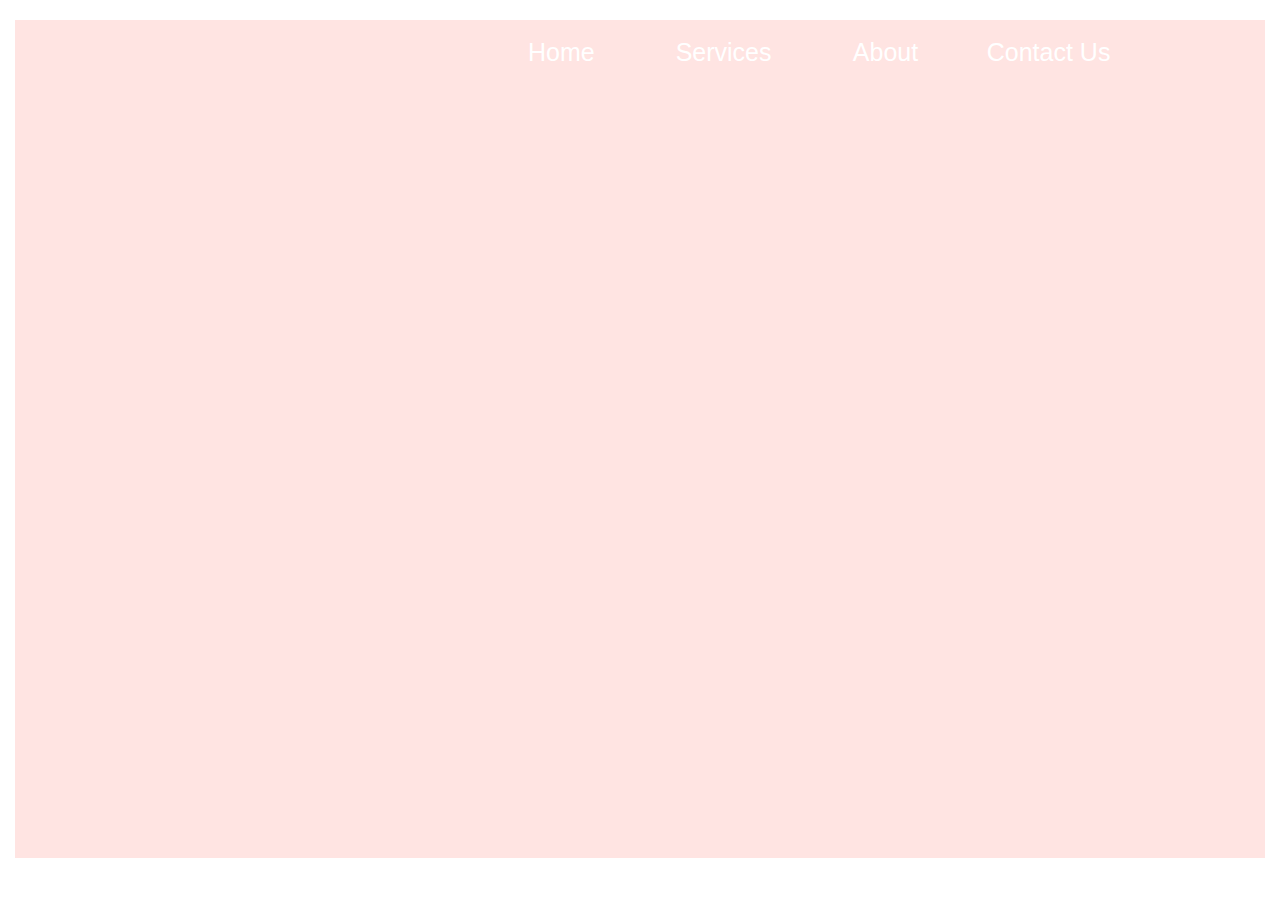
<file: index.html>
<!DOCTYPE html>
<html class="nojs html css_verticalspacer" lang="en-US">
 <head>

  <meta http-equiv="Content-type" content="text/html;charset=UTF-8"/>
  <meta name="generator" content="2018.0.0.379"/>
  <meta name="viewport" content="width=device-width, initial-scale=1.0"/>
  
  <script type="text/javascript">
   // Update the 'nojs'/'js' class on the html node
document.documentElement.className = document.documentElement.className.replace(/\bnojs\b/g, 'js');

// Check that all required assets are uploaded and up-to-date
if(typeof Muse == "undefined") window.Muse = {}; window.Muse.assets = {"required":["museutils.js", "museconfig.js", "jquery.musemenu.js", "jquery.watch.js", "require.js", "index.css"], "outOfDate":[]};
</script>
  
  <title>Home</title>
  <!-- CSS -->
  <link rel="stylesheet" type="text/css" href="css/site_global.css?crc=444006867"/>
  <link rel="stylesheet" type="text/css" href="css/index.css?crc=3982407653" id="pagesheet"/>
  <!-- JS includes -->
  <!--[if lt IE 9]>
  <script src="scripts/html5shiv.js?crc=4241844378" type="text/javascript"></script>
  <![endif]-->
   </head>
 <body>

  <div class="clearfix borderbox" id="page"><!-- column -->
   <div class="clearfix colelem" id="u94"><!-- group -->
    <nav class="MenuBar clearfix grpelem" id="menuu119"><!-- horizontal box -->
     <div class="MenuItemContainer clearfix grpelem" id="u127"><!-- vertical box -->
      <a class="nonblock nontext MenuItem MenuItemWithSubMenu MuseMenuActive borderbox clearfix colelem" id="u128" href="index.html"><!-- horizontal box --><div class="MenuItemLabel NoWrap clearfix grpelem" id="u129-4" data-muse-temp-textContainer-sizePolicy="true" data-muse-temp-textContainer-pinning="true"><!-- content --><p>Home</p></div></a>
     </div>
     <div class="MenuItemContainer clearfix grpelem" id="u238"><!-- vertical box -->
      <a class="nonblock nontext MenuItem MenuItemWithSubMenu borderbox clearfix colelem" id="u239" href="services.html"><!-- horizontal box --><div class="MenuItemLabel NoWrap clearfix grpelem" id="u240-4" data-muse-temp-textContainer-sizePolicy="true" data-muse-temp-textContainer-pinning="true"><!-- content --><p>Services</p></div></a>
     </div>
     <div class="MenuItemContainer clearfix grpelem" id="u328"><!-- vertical box -->
      <a class="nonblock nontext MenuItem MenuItemWithSubMenu borderbox clearfix colelem" id="u329" href="about.html"><!-- horizontal box --><div class="MenuItemLabel NoWrap clearfix grpelem" id="u332-4" data-muse-temp-textContainer-sizePolicy="true" data-muse-temp-textContainer-pinning="true"><!-- content --><p>About</p></div></a>
     </div>
     <div class="MenuItemContainer clearfix grpelem" id="u453"><!-- vertical box -->
      <a class="nonblock nontext MenuItem MenuItemWithSubMenu borderbox clearfix colelem" id="u454" href="contact-us.html"><!-- horizontal box --><div class="MenuItemLabel NoWrap clearfix grpelem" id="u457-4" data-muse-temp-textContainer-sizePolicy="true" data-muse-temp-textContainer-pinning="true"><!-- content --><p>Contact Us</p></div></a>
     </div>
    </nav>
   </div>
   <div class="verticalspacer" data-offset-top="858" data-content-above-spacer="858" data-content-below-spacer="61" data-sizePolicy="fixed" data-pintopage="page_fixedLeft"></div>
  </div>
  <!-- Other scripts -->
  <script type="text/javascript">
   // Decide weather to suppress missing file error or not based on preference setting
var suppressMissingFileError = false
</script>
  <script type="text/javascript">
   window.Muse.assets.check=function(d){if(!window.Muse.assets.checked){window.Muse.assets.checked=!0;var b={},c=function(a,b){if(window.getComputedStyle){var c=window.getComputedStyle(a,null);return c&&c.getPropertyValue(b)||c&&c[b]||""}if(document.documentElement.currentStyle)return(c=a.currentStyle)&&c[b]||a.style&&a.style[b]||"";return""},a=function(a){if(a.match(/^rgb/))return a=a.replace(/\s+/g,"").match(/([\d\,]+)/gi)[0].split(","),(parseInt(a[0])<<16)+(parseInt(a[1])<<8)+parseInt(a[2]);if(a.match(/^\#/))return parseInt(a.substr(1),
16);return 0},g=function(g){for(var f=document.getElementsByTagName("link"),h=0;h<f.length;h++)if("text/css"==f[h].type){var i=(f[h].href||"").match(/\/?css\/([\w\-]+\.css)\?crc=(\d+)/);if(!i||!i[1]||!i[2])break;b[i[1]]=i[2]}f=document.createElement("div");f.className="version";f.style.cssText="display:none; width:1px; height:1px;";document.getElementsByTagName("body")[0].appendChild(f);for(h=0;h<Muse.assets.required.length;){var i=Muse.assets.required[h],l=i.match(/([\w\-\.]+)\.(\w+)$/),k=l&&l[1]?
l[1]:null,l=l&&l[2]?l[2]:null;switch(l.toLowerCase()){case "css":k=k.replace(/\W/gi,"_").replace(/^([^a-z])/gi,"_$1");f.className+=" "+k;k=a(c(f,"color"));l=a(c(f,"backgroundColor"));k!=0||l!=0?(Muse.assets.required.splice(h,1),"undefined"!=typeof b[i]&&(k!=b[i]>>>24||l!=(b[i]&16777215))&&Muse.assets.outOfDate.push(i)):h++;f.className="version";break;case "js":h++;break;default:throw Error("Unsupported file type: "+l);}}d?d().jquery!="1.8.3"&&Muse.assets.outOfDate.push("jquery-1.8.3.min.js"):Muse.assets.required.push("jquery-1.8.3.min.js");
f.parentNode.removeChild(f);if(Muse.assets.outOfDate.length||Muse.assets.required.length)f="Some files on the server may be missing or incorrect. Clear browser cache and try again. If the problem persists please contact website author.",g&&Muse.assets.outOfDate.length&&(f+="\nOut of date: "+Muse.assets.outOfDate.join(",")),g&&Muse.assets.required.length&&(f+="\nMissing: "+Muse.assets.required.join(",")),suppressMissingFileError?(f+="\nUse SuppressMissingFileError key in AppPrefs.xml to show missing file error pop up.",console.log(f)):alert(f)};location&&location.search&&location.search.match&&location.search.match(/muse_debug/gi)?
setTimeout(function(){g(!0)},5E3):g()}};
var muse_init=function(){require.config({baseUrl:""});require(["jquery","museutils","whatinput","jquery.musemenu","jquery.watch"],function(d){var $ = d;$(document).ready(function(){try{
window.Muse.assets.check($);/* body */
Muse.Utils.transformMarkupToFixBrowserProblemsPreInit();/* body */
Muse.Utils.prepHyperlinks(true);/* body */
Muse.Utils.makeButtonsVisibleAfterSettingMinWidth();/* body */
Muse.Utils.initWidget('.MenuBar', ['#bp_infinity'], function(elem) { return $(elem).museMenu(); });/* unifiedNavBar */
Muse.Utils.fullPage('#page');/* 100% height page */
Muse.Utils.showWidgetsWhenReady();/* body */
Muse.Utils.transformMarkupToFixBrowserProblems();/* body */
}catch(b){if(b&&"function"==typeof b.notify?b.notify():Muse.Assert.fail("Error calling selector function: "+b),false)throw b;}})})};

</script>
  <!-- RequireJS script -->
  <script src="scripts/require.js?crc=4157109226" type="text/javascript" async data-main="scripts/museconfig.js?crc=380897831" onload="if (requirejs) requirejs.onError = function(requireType, requireModule) { if (requireType && requireType.toString && requireType.toString().indexOf && 0 <= requireType.toString().indexOf('#scripterror')) window.Muse.assets.check(); }" onerror="window.Muse.assets.check();"></script>
   </body>
</html>
</file>
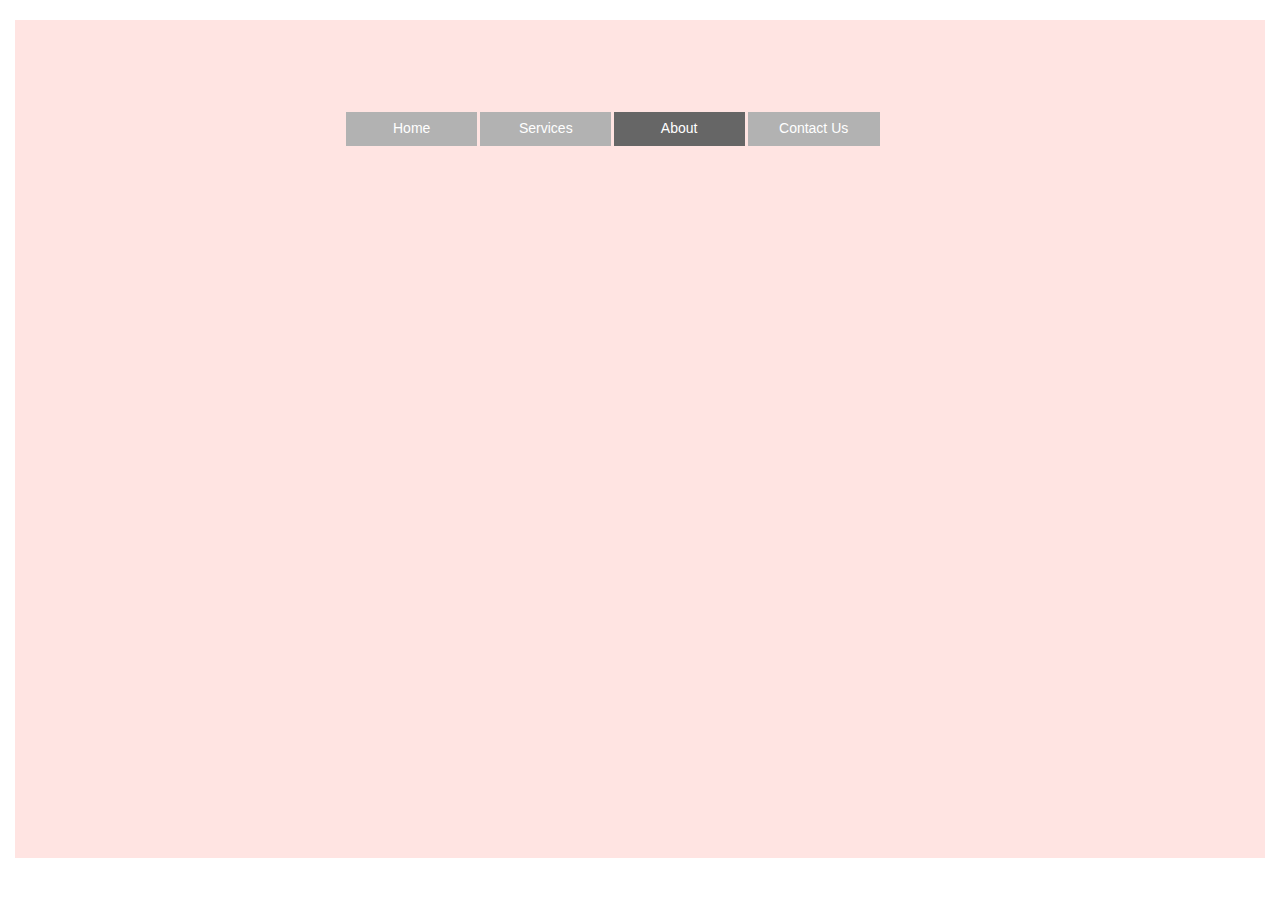
<file: about.html>
<!DOCTYPE html>
<html class="nojs html css_verticalspacer" lang="en-US">
 <head>

  <meta http-equiv="Content-type" content="text/html;charset=UTF-8"/>
  <meta name="generator" content="2018.0.0.379"/>
  <meta name="viewport" content="width=device-width, initial-scale=1.0"/>
  
  <script type="text/javascript">
   // Update the 'nojs'/'js' class on the html node
document.documentElement.className = document.documentElement.className.replace(/\bnojs\b/g, 'js');

// Check that all required assets are uploaded and up-to-date
if(typeof Muse == "undefined") window.Muse = {}; window.Muse.assets = {"required":["museutils.js", "museconfig.js", "jquery.musemenu.js", "jquery.watch.js", "require.js", "about.css"], "outOfDate":[]};
</script>
  
  <title>About</title>
  <!-- CSS -->
  <link rel="stylesheet" type="text/css" href="css/site_global.css?crc=444006867"/>
  <link rel="stylesheet" type="text/css" href="css/about.css?crc=4065145241" id="pagesheet"/>
  <!-- JS includes -->
  <!--[if lt IE 9]>
  <script src="scripts/html5shiv.js?crc=4241844378" type="text/javascript"></script>
  <![endif]-->
   </head>
 <body>

  <div class="clearfix borderbox" id="page"><!-- column -->
   <div class="clearfix colelem" id="u285"><!-- group -->
    <nav class="MenuBar clearfix grpelem" id="menuu310"><!-- horizontal box -->
     <div class="MenuItemContainer clearfix grpelem" id="u311"><!-- vertical box -->
      <a class="nonblock nontext MenuItem MenuItemWithSubMenu borderbox clearfix colelem" id="u312" href="index.html"><!-- horizontal box --><div class="MenuItemLabel NoWrap clearfix grpelem" id="u315-4" data-muse-temp-textContainer-sizePolicy="true" data-muse-temp-textContainer-pinning="true"><!-- content --><p>Home</p></div></a>
     </div>
     <div class="MenuItemContainer clearfix grpelem" id="u318"><!-- vertical box -->
      <a class="nonblock nontext MenuItem MenuItemWithSubMenu borderbox clearfix colelem" id="u319" href="services.html"><!-- horizontal box --><div class="MenuItemLabel NoWrap clearfix grpelem" id="u320-4" data-muse-temp-textContainer-sizePolicy="true" data-muse-temp-textContainer-pinning="true"><!-- content --><p>Services</p></div></a>
     </div>
     <div class="MenuItemContainer clearfix grpelem" id="u370"><!-- vertical box -->
      <a class="nonblock nontext MenuItem MenuItemWithSubMenu MuseMenuActive borderbox clearfix colelem" id="u373" href="about.html"><!-- horizontal box --><div class="MenuItemLabel NoWrap clearfix grpelem" id="u375-4" data-muse-temp-textContainer-sizePolicy="true" data-muse-temp-textContainer-pinning="true"><!-- content --><p>About</p></div></a>
     </div>
     <div class="MenuItemContainer clearfix grpelem" id="u495"><!-- vertical box -->
      <a class="nonblock nontext MenuItem MenuItemWithSubMenu borderbox clearfix colelem" id="u498" href="contact-us.html"><!-- horizontal box --><div class="MenuItemLabel NoWrap clearfix grpelem" id="u501-4" data-muse-temp-textContainer-sizePolicy="true" data-muse-temp-textContainer-pinning="true"><!-- content --><p>Contact Us</p></div></a>
     </div>
    </nav>
   </div>
   <div class="verticalspacer" data-offset-top="858" data-content-above-spacer="858" data-content-below-spacer="61" data-sizePolicy="fixed" data-pintopage="page_fixedLeft"></div>
  </div>
  <!-- Other scripts -->
  <script type="text/javascript">
   // Decide weather to suppress missing file error or not based on preference setting
var suppressMissingFileError = false
</script>
  <script type="text/javascript">
   window.Muse.assets.check=function(d){if(!window.Muse.assets.checked){window.Muse.assets.checked=!0;var b={},c=function(a,b){if(window.getComputedStyle){var c=window.getComputedStyle(a,null);return c&&c.getPropertyValue(b)||c&&c[b]||""}if(document.documentElement.currentStyle)return(c=a.currentStyle)&&c[b]||a.style&&a.style[b]||"";return""},a=function(a){if(a.match(/^rgb/))return a=a.replace(/\s+/g,"").match(/([\d\,]+)/gi)[0].split(","),(parseInt(a[0])<<16)+(parseInt(a[1])<<8)+parseInt(a[2]);if(a.match(/^\#/))return parseInt(a.substr(1),
16);return 0},g=function(g){for(var f=document.getElementsByTagName("link"),h=0;h<f.length;h++)if("text/css"==f[h].type){var i=(f[h].href||"").match(/\/?css\/([\w\-]+\.css)\?crc=(\d+)/);if(!i||!i[1]||!i[2])break;b[i[1]]=i[2]}f=document.createElement("div");f.className="version";f.style.cssText="display:none; width:1px; height:1px;";document.getElementsByTagName("body")[0].appendChild(f);for(h=0;h<Muse.assets.required.length;){var i=Muse.assets.required[h],l=i.match(/([\w\-\.]+)\.(\w+)$/),k=l&&l[1]?
l[1]:null,l=l&&l[2]?l[2]:null;switch(l.toLowerCase()){case "css":k=k.replace(/\W/gi,"_").replace(/^([^a-z])/gi,"_$1");f.className+=" "+k;k=a(c(f,"color"));l=a(c(f,"backgroundColor"));k!=0||l!=0?(Muse.assets.required.splice(h,1),"undefined"!=typeof b[i]&&(k!=b[i]>>>24||l!=(b[i]&16777215))&&Muse.assets.outOfDate.push(i)):h++;f.className="version";break;case "js":h++;break;default:throw Error("Unsupported file type: "+l);}}d?d().jquery!="1.8.3"&&Muse.assets.outOfDate.push("jquery-1.8.3.min.js"):Muse.assets.required.push("jquery-1.8.3.min.js");
f.parentNode.removeChild(f);if(Muse.assets.outOfDate.length||Muse.assets.required.length)f="Some files on the server may be missing or incorrect. Clear browser cache and try again. If the problem persists please contact website author.",g&&Muse.assets.outOfDate.length&&(f+="\nOut of date: "+Muse.assets.outOfDate.join(",")),g&&Muse.assets.required.length&&(f+="\nMissing: "+Muse.assets.required.join(",")),suppressMissingFileError?(f+="\nUse SuppressMissingFileError key in AppPrefs.xml to show missing file error pop up.",console.log(f)):alert(f)};location&&location.search&&location.search.match&&location.search.match(/muse_debug/gi)?
setTimeout(function(){g(!0)},5E3):g()}};
var muse_init=function(){require.config({baseUrl:""});require(["jquery","museutils","whatinput","jquery.musemenu","jquery.watch"],function(d){var $ = d;$(document).ready(function(){try{
window.Muse.assets.check($);/* body */
Muse.Utils.transformMarkupToFixBrowserProblemsPreInit();/* body */
Muse.Utils.prepHyperlinks(true);/* body */
Muse.Utils.makeButtonsVisibleAfterSettingMinWidth();/* body */
Muse.Utils.initWidget('.MenuBar', ['#bp_infinity'], function(elem) { return $(elem).museMenu(); });/* unifiedNavBar */
Muse.Utils.fullPage('#page');/* 100% height page */
Muse.Utils.showWidgetsWhenReady();/* body */
Muse.Utils.transformMarkupToFixBrowserProblems();/* body */
}catch(b){if(b&&"function"==typeof b.notify?b.notify():Muse.Assert.fail("Error calling selector function: "+b),false)throw b;}})})};

</script>
  <!-- RequireJS script -->
  <script src="scripts/require.js?crc=4157109226" type="text/javascript" async data-main="scripts/museconfig.js?crc=380897831" onload="if (requirejs) requirejs.onError = function(requireType, requireModule) { if (requireType && requireType.toString && requireType.toString().indexOf && 0 <= requireType.toString().indexOf('#scripterror')) window.Muse.assets.check(); }" onerror="window.Muse.assets.check();"></script>
   </body>
</html>
</file>
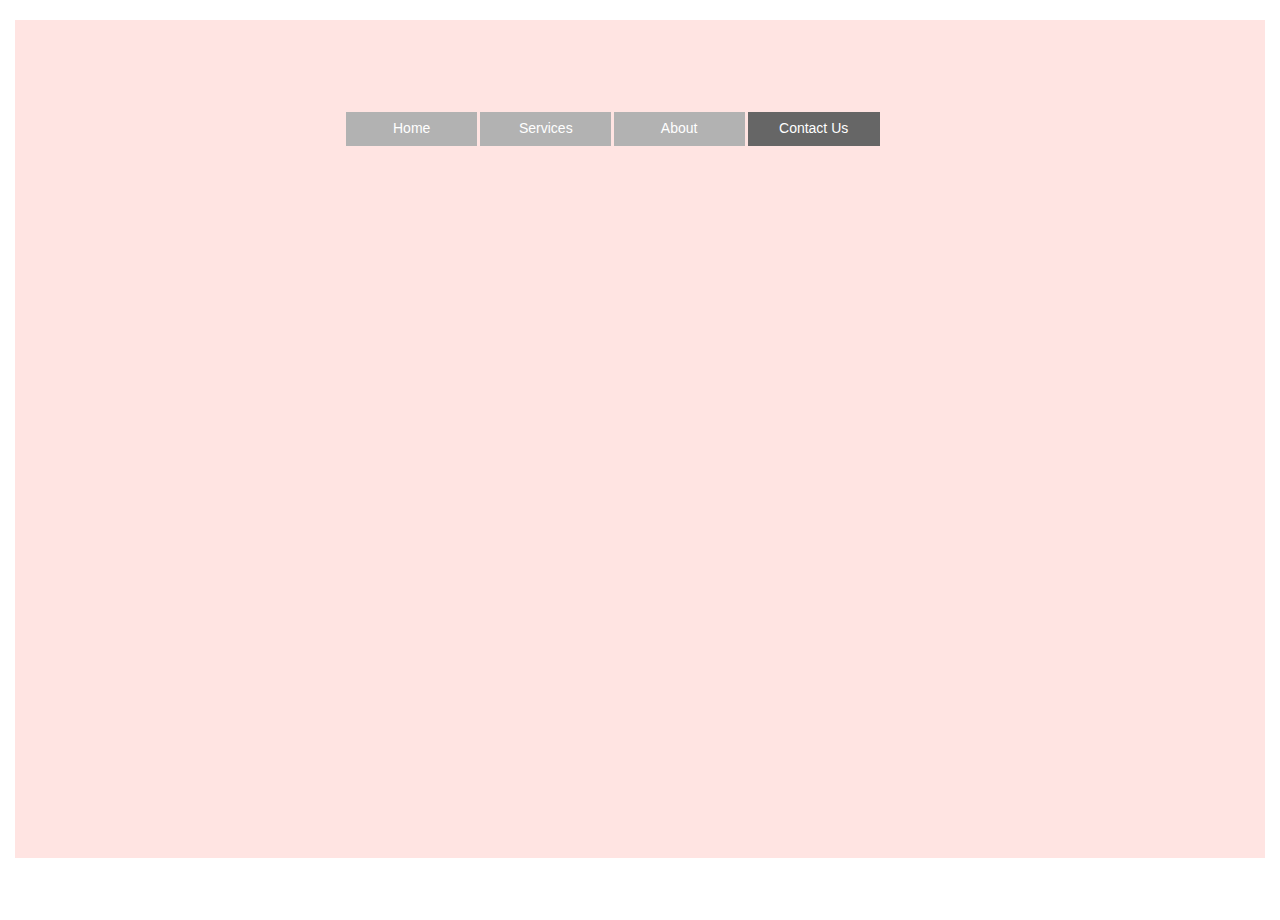
<file: contact-us.html>
<!DOCTYPE html>
<html class="nojs html css_verticalspacer" lang="en-US">
 <head>

  <meta http-equiv="Content-type" content="text/html;charset=UTF-8"/>
  <meta name="generator" content="2018.0.0.379"/>
  <meta name="viewport" content="width=device-width, initial-scale=1.0"/>
  
  <script type="text/javascript">
   // Update the 'nojs'/'js' class on the html node
document.documentElement.className = document.documentElement.className.replace(/\bnojs\b/g, 'js');

// Check that all required assets are uploaded and up-to-date
if(typeof Muse == "undefined") window.Muse = {}; window.Muse.assets = {"required":["museutils.js", "museconfig.js", "jquery.musemenu.js", "jquery.watch.js", "require.js", "contact-us.css"], "outOfDate":[]};
</script>
  
  <title>Contact Us</title>
  <!-- CSS -->
  <link rel="stylesheet" type="text/css" href="css/site_global.css?crc=444006867"/>
  <link rel="stylesheet" type="text/css" href="css/contact-us.css?crc=281506551" id="pagesheet"/>
  <!-- JS includes -->
  <!--[if lt IE 9]>
  <script src="scripts/html5shiv.js?crc=4241844378" type="text/javascript"></script>
  <![endif]-->
   </head>
 <body>

  <div class="clearfix borderbox" id="page"><!-- column -->
   <div class="clearfix colelem" id="u395"><!-- group -->
    <nav class="MenuBar clearfix grpelem" id="menuu429"><!-- horizontal box -->
     <div class="MenuItemContainer clearfix grpelem" id="u430"><!-- vertical box -->
      <a class="nonblock nontext MenuItem MenuItemWithSubMenu borderbox clearfix colelem" id="u431" href="index.html"><!-- horizontal box --><div class="MenuItemLabel NoWrap clearfix grpelem" id="u433-4" data-muse-temp-textContainer-sizePolicy="true" data-muse-temp-textContainer-pinning="true"><!-- content --><p>Home</p></div></a>
     </div>
     <div class="MenuItemContainer clearfix grpelem" id="u437"><!-- vertical box -->
      <a class="nonblock nontext MenuItem MenuItemWithSubMenu borderbox clearfix colelem" id="u440" href="services.html"><!-- horizontal box --><div class="MenuItemLabel NoWrap clearfix grpelem" id="u442-4" data-muse-temp-textContainer-sizePolicy="true" data-muse-temp-textContainer-pinning="true"><!-- content --><p>Services</p></div></a>
     </div>
     <div class="MenuItemContainer clearfix grpelem" id="u444"><!-- vertical box -->
      <a class="nonblock nontext MenuItem MenuItemWithSubMenu borderbox clearfix colelem" id="u447" href="about.html"><!-- horizontal box --><div class="MenuItemLabel NoWrap clearfix grpelem" id="u450-4" data-muse-temp-textContainer-sizePolicy="true" data-muse-temp-textContainer-pinning="true"><!-- content --><p>About</p></div></a>
     </div>
     <div class="MenuItemContainer clearfix grpelem" id="u516"><!-- vertical box -->
      <a class="nonblock nontext MenuItem MenuItemWithSubMenu MuseMenuActive borderbox clearfix colelem" id="u517" href="contact-us.html"><!-- horizontal box --><div class="MenuItemLabel NoWrap clearfix grpelem" id="u519-4" data-muse-temp-textContainer-sizePolicy="true" data-muse-temp-textContainer-pinning="true"><!-- content --><p>Contact Us</p></div></a>
     </div>
    </nav>
   </div>
   <div class="verticalspacer" data-offset-top="858" data-content-above-spacer="858" data-content-below-spacer="61" data-sizePolicy="fixed" data-pintopage="page_fixedLeft"></div>
  </div>
  <!-- Other scripts -->
  <script type="text/javascript">
   // Decide weather to suppress missing file error or not based on preference setting
var suppressMissingFileError = false
</script>
  <script type="text/javascript">
   window.Muse.assets.check=function(d){if(!window.Muse.assets.checked){window.Muse.assets.checked=!0;var b={},c=function(a,b){if(window.getComputedStyle){var c=window.getComputedStyle(a,null);return c&&c.getPropertyValue(b)||c&&c[b]||""}if(document.documentElement.currentStyle)return(c=a.currentStyle)&&c[b]||a.style&&a.style[b]||"";return""},a=function(a){if(a.match(/^rgb/))return a=a.replace(/\s+/g,"").match(/([\d\,]+)/gi)[0].split(","),(parseInt(a[0])<<16)+(parseInt(a[1])<<8)+parseInt(a[2]);if(a.match(/^\#/))return parseInt(a.substr(1),
16);return 0},g=function(g){for(var f=document.getElementsByTagName("link"),h=0;h<f.length;h++)if("text/css"==f[h].type){var i=(f[h].href||"").match(/\/?css\/([\w\-]+\.css)\?crc=(\d+)/);if(!i||!i[1]||!i[2])break;b[i[1]]=i[2]}f=document.createElement("div");f.className="version";f.style.cssText="display:none; width:1px; height:1px;";document.getElementsByTagName("body")[0].appendChild(f);for(h=0;h<Muse.assets.required.length;){var i=Muse.assets.required[h],l=i.match(/([\w\-\.]+)\.(\w+)$/),k=l&&l[1]?
l[1]:null,l=l&&l[2]?l[2]:null;switch(l.toLowerCase()){case "css":k=k.replace(/\W/gi,"_").replace(/^([^a-z])/gi,"_$1");f.className+=" "+k;k=a(c(f,"color"));l=a(c(f,"backgroundColor"));k!=0||l!=0?(Muse.assets.required.splice(h,1),"undefined"!=typeof b[i]&&(k!=b[i]>>>24||l!=(b[i]&16777215))&&Muse.assets.outOfDate.push(i)):h++;f.className="version";break;case "js":h++;break;default:throw Error("Unsupported file type: "+l);}}d?d().jquery!="1.8.3"&&Muse.assets.outOfDate.push("jquery-1.8.3.min.js"):Muse.assets.required.push("jquery-1.8.3.min.js");
f.parentNode.removeChild(f);if(Muse.assets.outOfDate.length||Muse.assets.required.length)f="Some files on the server may be missing or incorrect. Clear browser cache and try again. If the problem persists please contact website author.",g&&Muse.assets.outOfDate.length&&(f+="\nOut of date: "+Muse.assets.outOfDate.join(",")),g&&Muse.assets.required.length&&(f+="\nMissing: "+Muse.assets.required.join(",")),suppressMissingFileError?(f+="\nUse SuppressMissingFileError key in AppPrefs.xml to show missing file error pop up.",console.log(f)):alert(f)};location&&location.search&&location.search.match&&location.search.match(/muse_debug/gi)?
setTimeout(function(){g(!0)},5E3):g()}};
var muse_init=function(){require.config({baseUrl:""});require(["jquery","museutils","whatinput","jquery.musemenu","jquery.watch"],function(d){var $ = d;$(document).ready(function(){try{
window.Muse.assets.check($);/* body */
Muse.Utils.transformMarkupToFixBrowserProblemsPreInit();/* body */
Muse.Utils.prepHyperlinks(true);/* body */
Muse.Utils.makeButtonsVisibleAfterSettingMinWidth();/* body */
Muse.Utils.initWidget('.MenuBar', ['#bp_infinity'], function(elem) { return $(elem).museMenu(); });/* unifiedNavBar */
Muse.Utils.fullPage('#page');/* 100% height page */
Muse.Utils.showWidgetsWhenReady();/* body */
Muse.Utils.transformMarkupToFixBrowserProblems();/* body */
}catch(b){if(b&&"function"==typeof b.notify?b.notify():Muse.Assert.fail("Error calling selector function: "+b),false)throw b;}})})};

</script>
  <!-- RequireJS script -->
  <script src="scripts/require.js?crc=4157109226" type="text/javascript" async data-main="scripts/museconfig.js?crc=380897831" onload="if (requirejs) requirejs.onError = function(requireType, requireModule) { if (requireType && requireType.toString && requireType.toString().indexOf && 0 <= requireType.toString().indexOf('#scripterror')) window.Muse.assets.check(); }" onerror="window.Muse.assets.check();"></script>
   </body>
</html>
</file>
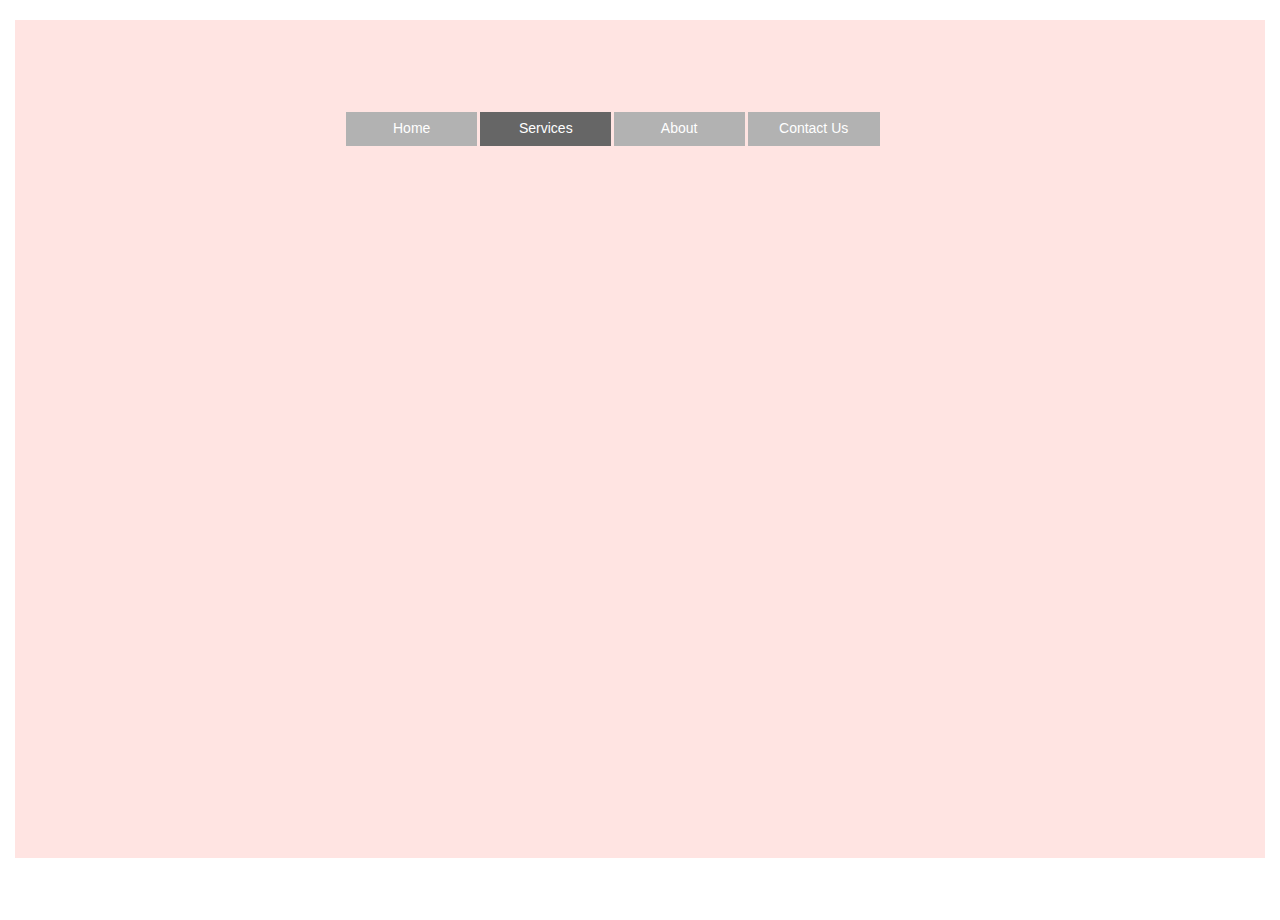
<file: services.html>
<!DOCTYPE html>
<html class="nojs html css_verticalspacer" lang="en-US">
 <head>

  <meta http-equiv="Content-type" content="text/html;charset=UTF-8"/>
  <meta name="generator" content="2018.0.0.379"/>
  <meta name="viewport" content="width=device-width, initial-scale=1.0"/>
  
  <script type="text/javascript">
   // Update the 'nojs'/'js' class on the html node
document.documentElement.className = document.documentElement.className.replace(/\bnojs\b/g, 'js');

// Check that all required assets are uploaded and up-to-date
if(typeof Muse == "undefined") window.Muse = {}; window.Muse.assets = {"required":["museutils.js", "museconfig.js", "jquery.musemenu.js", "jquery.watch.js", "require.js", "services.css"], "outOfDate":[]};
</script>
  
  <title>Services</title>
  <!-- CSS -->
  <link rel="stylesheet" type="text/css" href="css/site_global.css?crc=444006867"/>
  <link rel="stylesheet" type="text/css" href="css/services.css?crc=353877133" id="pagesheet"/>
  <!-- JS includes -->
  <!--[if lt IE 9]>
  <script src="scripts/html5shiv.js?crc=4241844378" type="text/javascript"></script>
  <![endif]-->
   </head>
 <body>

  <div class="clearfix borderbox" id="page"><!-- column -->
   <div class="clearfix colelem" id="u219"><!-- group -->
    <nav class="MenuBar clearfix grpelem" id="menuu210"><!-- horizontal box -->
     <div class="MenuItemContainer clearfix grpelem" id="u211"><!-- vertical box -->
      <a class="nonblock nontext MenuItem MenuItemWithSubMenu borderbox clearfix colelem" id="u212" href="index.html"><!-- horizontal box --><div class="MenuItemLabel NoWrap clearfix grpelem" id="u213-4" data-muse-temp-textContainer-sizePolicy="true" data-muse-temp-textContainer-pinning="true"><!-- content --><p>Home</p></div></a>
     </div>
     <div class="MenuItemContainer clearfix grpelem" id="u259"><!-- vertical box -->
      <a class="nonblock nontext MenuItem MenuItemWithSubMenu MuseMenuActive borderbox clearfix colelem" id="u260" href="services.html"><!-- horizontal box --><div class="MenuItemLabel NoWrap clearfix grpelem" id="u263-4" data-muse-temp-textContainer-sizePolicy="true" data-muse-temp-textContainer-pinning="true"><!-- content --><p>Services</p></div></a>
     </div>
     <div class="MenuItemContainer clearfix grpelem" id="u349"><!-- vertical box -->
      <a class="nonblock nontext MenuItem MenuItemWithSubMenu borderbox clearfix colelem" id="u350" href="about.html"><!-- horizontal box --><div class="MenuItemLabel NoWrap clearfix grpelem" id="u351-4" data-muse-temp-textContainer-sizePolicy="true" data-muse-temp-textContainer-pinning="true"><!-- content --><p>About</p></div></a>
     </div>
     <div class="MenuItemContainer clearfix grpelem" id="u474"><!-- vertical box -->
      <a class="nonblock nontext MenuItem MenuItemWithSubMenu borderbox clearfix colelem" id="u475" href="contact-us.html"><!-- horizontal box --><div class="MenuItemLabel NoWrap clearfix grpelem" id="u478-4" data-muse-temp-textContainer-sizePolicy="true" data-muse-temp-textContainer-pinning="true"><!-- content --><p>Contact Us</p></div></a>
     </div>
    </nav>
   </div>
   <div class="verticalspacer" data-offset-top="858" data-content-above-spacer="858" data-content-below-spacer="61" data-sizePolicy="fixed" data-pintopage="page_fixedLeft"></div>
  </div>
  <!-- Other scripts -->
  <script type="text/javascript">
   // Decide weather to suppress missing file error or not based on preference setting
var suppressMissingFileError = false
</script>
  <script type="text/javascript">
   window.Muse.assets.check=function(d){if(!window.Muse.assets.checked){window.Muse.assets.checked=!0;var b={},c=function(a,b){if(window.getComputedStyle){var c=window.getComputedStyle(a,null);return c&&c.getPropertyValue(b)||c&&c[b]||""}if(document.documentElement.currentStyle)return(c=a.currentStyle)&&c[b]||a.style&&a.style[b]||"";return""},a=function(a){if(a.match(/^rgb/))return a=a.replace(/\s+/g,"").match(/([\d\,]+)/gi)[0].split(","),(parseInt(a[0])<<16)+(parseInt(a[1])<<8)+parseInt(a[2]);if(a.match(/^\#/))return parseInt(a.substr(1),
16);return 0},g=function(g){for(var f=document.getElementsByTagName("link"),h=0;h<f.length;h++)if("text/css"==f[h].type){var i=(f[h].href||"").match(/\/?css\/([\w\-]+\.css)\?crc=(\d+)/);if(!i||!i[1]||!i[2])break;b[i[1]]=i[2]}f=document.createElement("div");f.className="version";f.style.cssText="display:none; width:1px; height:1px;";document.getElementsByTagName("body")[0].appendChild(f);for(h=0;h<Muse.assets.required.length;){var i=Muse.assets.required[h],l=i.match(/([\w\-\.]+)\.(\w+)$/),k=l&&l[1]?
l[1]:null,l=l&&l[2]?l[2]:null;switch(l.toLowerCase()){case "css":k=k.replace(/\W/gi,"_").replace(/^([^a-z])/gi,"_$1");f.className+=" "+k;k=a(c(f,"color"));l=a(c(f,"backgroundColor"));k!=0||l!=0?(Muse.assets.required.splice(h,1),"undefined"!=typeof b[i]&&(k!=b[i]>>>24||l!=(b[i]&16777215))&&Muse.assets.outOfDate.push(i)):h++;f.className="version";break;case "js":h++;break;default:throw Error("Unsupported file type: "+l);}}d?d().jquery!="1.8.3"&&Muse.assets.outOfDate.push("jquery-1.8.3.min.js"):Muse.assets.required.push("jquery-1.8.3.min.js");
f.parentNode.removeChild(f);if(Muse.assets.outOfDate.length||Muse.assets.required.length)f="Some files on the server may be missing or incorrect. Clear browser cache and try again. If the problem persists please contact website author.",g&&Muse.assets.outOfDate.length&&(f+="\nOut of date: "+Muse.assets.outOfDate.join(",")),g&&Muse.assets.required.length&&(f+="\nMissing: "+Muse.assets.required.join(",")),suppressMissingFileError?(f+="\nUse SuppressMissingFileError key in AppPrefs.xml to show missing file error pop up.",console.log(f)):alert(f)};location&&location.search&&location.search.match&&location.search.match(/muse_debug/gi)?
setTimeout(function(){g(!0)},5E3):g()}};
var muse_init=function(){require.config({baseUrl:""});require(["jquery","museutils","whatinput","jquery.musemenu","jquery.watch"],function(d){var $ = d;$(document).ready(function(){try{
window.Muse.assets.check($);/* body */
Muse.Utils.transformMarkupToFixBrowserProblemsPreInit();/* body */
Muse.Utils.prepHyperlinks(true);/* body */
Muse.Utils.makeButtonsVisibleAfterSettingMinWidth();/* body */
Muse.Utils.initWidget('.MenuBar', ['#bp_infinity'], function(elem) { return $(elem).museMenu(); });/* unifiedNavBar */
Muse.Utils.fullPage('#page');/* 100% height page */
Muse.Utils.showWidgetsWhenReady();/* body */
Muse.Utils.transformMarkupToFixBrowserProblems();/* body */
}catch(b){if(b&&"function"==typeof b.notify?b.notify():Muse.Assert.fail("Error calling selector function: "+b),false)throw b;}})})};

</script>
  <!-- RequireJS script -->
  <script src="scripts/require.js?crc=4157109226" type="text/javascript" async data-main="scripts/museconfig.js?crc=380897831" onload="if (requirejs) requirejs.onError = function(requireType, requireModule) { if (requireType && requireType.toString && requireType.toString().indexOf && 0 <= requireType.toString().indexOf('#scripterror')) window.Muse.assets.check(); }" onerror="window.Muse.assets.check();"></script>
   </body>
</html>
</file>
<file: css/site_global.css>
html{min-height:100%;min-width:100%;-ms-text-size-adjust:none;}body,div,dl,dt,dd,ul,ol,li,nav,h1,h2,h3,h4,h5,h6,pre,code,form,fieldset,legend,input,button,textarea,p,blockquote,th,td,a{margin:0px;padding:0px;border-width:0px;border-style:solid;border-color:transparent;-webkit-transform-origin:left top;-ms-transform-origin:left top;-o-transform-origin:left top;transform-origin:left top;background-repeat:no-repeat;}button.submit-btn{-moz-box-sizing:content-box;-webkit-box-sizing:content-box;box-sizing:content-box;}.transition{-webkit-transition-property:background-image,background-position,background-color,border-color,border-radius,color,font-size,font-style,font-weight,letter-spacing,line-height,text-align,box-shadow,text-shadow,opacity;transition-property:background-image,background-position,background-color,border-color,border-radius,color,font-size,font-style,font-weight,letter-spacing,line-height,text-align,box-shadow,text-shadow,opacity;}.transition *{-webkit-transition:inherit;transition:inherit;}table{border-collapse:collapse;border-spacing:0px;}fieldset,img{border:0px;border-style:solid;-webkit-transform-origin:left top;-ms-transform-origin:left top;-o-transform-origin:left top;transform-origin:left top;}address,caption,cite,code,dfn,em,strong,th,var,optgroup{font-style:inherit;font-weight:inherit;}del,ins{text-decoration:none;}li{list-style:none;}caption,th{text-align:left;}h1,h2,h3,h4,h5,h6{font-size:100%;font-weight:inherit;}input,button,textarea,select,optgroup,option{font-family:inherit;font-size:inherit;font-style:inherit;font-weight:inherit;}.form-grp input,.form-grp textarea{-webkit-appearance:none;-webkit-border-radius:0;}body{font-family:Arial, Helvetica Neue, Helvetica, sans-serif;text-align:left;font-size:14px;line-height:17px;word-wrap:break-word;text-rendering:optimizeLegibility;-moz-font-feature-settings:'liga';-ms-font-feature-settings:'liga';-webkit-font-feature-settings:'liga';font-feature-settings:'liga';}a:link{color:#0000FF;text-decoration:underline;}a:visited{color:#800080;text-decoration:underline;}a:hover{color:#0000FF;text-decoration:underline;}a:active{color:#EE0000;text-decoration:underline;}a.nontext{color:black;text-decoration:none;font-style:normal;font-weight:normal;}.normal_text{color:#000000;direction:ltr;font-family:Arial, Helvetica Neue, Helvetica, sans-serif;font-size:14px;font-style:normal;font-weight:normal;letter-spacing:0px;line-height:17px;text-align:left;text-decoration:none;text-indent:0px;text-transform:none;vertical-align:0px;padding:0px;}.list0 li:before{position:absolute;right:100%;letter-spacing:0px;text-decoration:none;font-weight:normal;font-style:normal;}.rtl-list li:before{right:auto;left:100%;}.nls-None > li:before,.nls-None .list3 > li:before,.nls-None .list6 > li:before{margin-right:6px;content:'•';}.nls-None .list1 > li:before,.nls-None .list4 > li:before,.nls-None .list7 > li:before{margin-right:6px;content:'○';}.nls-None,.nls-None .list1,.nls-None .list2,.nls-None .list3,.nls-None .list4,.nls-None .list5,.nls-None .list6,.nls-None .list7,.nls-None .list8{padding-left:34px;}.nls-None.rtl-list,.nls-None .list1.rtl-list,.nls-None .list2.rtl-list,.nls-None .list3.rtl-list,.nls-None .list4.rtl-list,.nls-None .list5.rtl-list,.nls-None .list6.rtl-list,.nls-None .list7.rtl-list,.nls-None .list8.rtl-list{padding-left:0px;padding-right:34px;}.nls-None .list2 > li:before,.nls-None .list5 > li:before,.nls-None .list8 > li:before{margin-right:6px;content:'-';}.nls-None.rtl-list > li:before,.nls-None .list1.rtl-list > li:before,.nls-None .list2.rtl-list > li:before,.nls-None .list3.rtl-list > li:before,.nls-None .list4.rtl-list > li:before,.nls-None .list5.rtl-list > li:before,.nls-None .list6.rtl-list > li:before,.nls-None .list7.rtl-list > li:before,.nls-None .list8.rtl-list > li:before{margin-right:0px;margin-left:6px;}.TabbedPanelsTab{white-space:nowrap;}.MenuBar .MenuBarView,.MenuBar .SubMenuView{display:block;list-style:none;}.MenuBar .SubMenu{display:none;position:absolute;}.NoWrap{white-space:nowrap;word-wrap:normal;}.rootelem{margin-left:auto;margin-right:auto;}.colelem{display:inline;float:left;clear:both;}.clearfix:after{content:"\0020";visibility:hidden;display:block;height:0px;clear:both;}*:first-child+html .clearfix{zoom:1;}.clip_frame{overflow:hidden;}.popup_anchor{position:relative;width:0px;height:0px;}.allow_click_through *{pointer-events:auto;}.popup_element{z-index:100000;}.svg{display:block;vertical-align:top;}span.wrap{content:'';clear:left;display:block;}span.actAsInlineDiv{display:inline-block;}.position_content,.excludeFromNormalFlow{float:left;}.preload_images{position:absolute;overflow:hidden;left:-9999px;top:-9999px;height:1px;width:1px;}.preload{height:1px;width:1px;}.animateStates{-webkit-transition:0.3s ease-in-out;-moz-transition:0.3s ease-in-out;-o-transition:0.3s ease-in-out;transition:0.3s ease-in-out;}[data-whatinput="mouse"] *:focus,[data-whatinput="touch"] *:focus,input:focus,textarea:focus{outline:none;}textarea{resize:none;overflow:auto;}.allow_click_through,.fld-prompt{pointer-events:none;}.wrapped-input{position:absolute;top:0px;left:0px;background:transparent;border:none;}.submit-btn{z-index:50000;cursor:pointer;}.anchor_item{width:22px;height:18px;}.MenuBar .SubMenuVisible,.MenuBarVertical .SubMenuVisible,.MenuBar .SubMenu .SubMenuVisible,.popup_element.Active,span.actAsPara,.actAsDiv,a.nonblock.nontext,img.block{display:block;}.widget_invisible,.js .invi,.js .mse_pre_init{visibility:hidden;}.ose_ei{visibility:hidden;z-index:0;}.no_vert_scroll{overflow-y:hidden;}.always_vert_scroll{overflow-y:scroll;}.always_horz_scroll{overflow-x:scroll;}.fullscreen{overflow:hidden;left:0px;top:0px;position:fixed;height:100%;width:100%;-moz-box-sizing:border-box;-webkit-box-sizing:border-box;-ms-box-sizing:border-box;box-sizing:border-box;}.fullwidth{position:absolute;}.borderbox{-moz-box-sizing:border-box;-webkit-box-sizing:border-box;-ms-box-sizing:border-box;box-sizing:border-box;}.scroll_wrapper{position:absolute;overflow:auto;left:0px;right:0px;top:0px;bottom:0px;padding-top:0px;padding-bottom:0px;margin-top:0px;margin-bottom:0px;}.browser_width > *{position:absolute;left:0px;right:0px;}.grpelem,.accordion_wrapper{display:inline;float:left;}.fld-checkbox input[type=checkbox],.fld-radiobutton input[type=radio]{position:absolute;overflow:hidden;clip:rect(0px, 0px, 0px, 0px);height:1px;width:1px;margin:-1px;padding:0px;border:0px;}.fld-checkbox input[type=checkbox] + label,.fld-radiobutton input[type=radio] + label{display:inline-block;background-repeat:no-repeat;cursor:pointer;float:left;width:100%;height:100%;}.pointer_cursor,.fld-recaptcha-mode,.fld-recaptcha-refresh,.fld-recaptcha-help{cursor:pointer;}p,h1,h2,h3,h4,h5,h6,ol,ul,span.actAsPara{max-height:1000000px;}.superscript{vertical-align:super;font-size:66%;line-height:0px;}.subscript{vertical-align:sub;font-size:66%;line-height:0px;}.horizontalSlideShow{-ms-touch-action:pan-y;touch-action:pan-y;}.verticalSlideShow{-ms-touch-action:pan-x;touch-action:pan-x;}.colelem100,.verticalspacer{clear:both;}.list0 li,.MenuBar .MenuItemContainer,.SlideShowContentPanel .fullscreen img,.css_verticalspacer .verticalspacer{position:relative;}.popup_element.Inactive,.js .disn,.js .an_invi,.hidden,.breakpoint{display:none;}#muse_css_mq{position:absolute;display:none;background-color:#FFFFFE;}.fluid_height_spacer{width:0.01px;}.muse_check_css{display:none;position:fixed;}@media screen and (-webkit-min-device-pixel-ratio:0){body{text-rendering:auto;}}
</file>
<file: css/index.css>
.version.index{color:#0000ED;background-color:#5EB7E5;}#page{z-index:1;min-height:418px;background-image:none;border-width:0px;border-color:#000000;background-color:transparent;padding-top:20px;padding-bottom:62px;width:100%;max-width:1680px;margin-left:auto;margin-right:auto;}#u94{z-index:2;background-color:#FFE4E2;padding-bottom:783px;position:relative;width:97.62%;margin-left:1.2%;}#menuu119{z-index:3;border-width:0px;border-color:transparent;background-color:transparent;position:relative;margin-right:-10000px;margin-top:10px;width:51.77%;left:37.32%;}#u127{min-height:45px;background-color:transparent;position:relative;margin-right:-10000px;width:24.62%;}#u128{background-color:transparent;padding-bottom:15px;position:relative;width:100%;}#u128.MuseMenuActive{background-color:transparent;min-height:0px;width:100%;margin:0px 0px 0px 0%;}#u129-4{min-height:30px;border-width:0px;border-color:transparent;background-color:transparent;color:#FFFFFF;text-align:center;font-size:25px;line-height:30px;font-family:Helvetica, Helvetica Neue, Arial, sans-serif;position:relative;margin-right:-10000px;top:7px;width:100%;left:0%;}#u128:hover #u129-4{padding-top:0px;padding-bottom:0px;min-height:30px;width:100%;margin:0px -10000px 0px 0%;}#u128:active #u129-4{padding-top:0px;padding-bottom:0px;min-height:30px;width:100%;margin:0px -10000px 0px 0%;}#u128.MuseMenuActive #u129-4 p{font-size:25px;font-family:Helvetica, Helvetica Neue, Arial, sans-serif;}#u238{min-height:45px;background-color:transparent;position:relative;margin-right:-10000px;width:24.62%;left:25.09%;}#u239{background-color:transparent;padding-bottom:15px;position:relative;width:100%;}#u239:hover{background-color:#999999;min-height:0px;width:100%;margin:0px 0px 0px 0%;}#u240-4{min-height:30px;border-width:0px;border-color:transparent;background-color:transparent;color:#FFFFFF;text-align:center;font-size:25px;line-height:30px;font-family:Helvetica, Helvetica Neue, Arial, sans-serif;position:relative;margin-right:-10000px;top:7px;width:100%;}#u128.MuseMenuActive #u129-4,#u239:hover #u240-4{padding-top:0px;padding-bottom:0px;min-height:30px;width:100%;margin:0px -10000px 0px 0%;}#u239:active #u240-4{padding-top:0px;padding-bottom:0px;min-height:30px;width:100%;margin:0px -10000px 0px 0%;}#u328{min-height:45px;background-color:transparent;position:relative;margin-right:-10000px;width:24.74%;left:50.06%;}#u329{background-color:transparent;padding-bottom:15px;position:relative;width:100%;}#u329:hover{background-color:#999999;min-height:0px;width:100%;margin:0px 0px 0px 0%;}#u332-4{min-height:30px;border-width:0px;border-color:transparent;background-color:transparent;color:#FFFFFF;text-align:center;font-size:25px;line-height:30px;font-family:Helvetica, Helvetica Neue, Arial, sans-serif;position:relative;margin-right:-10000px;top:7px;width:100%;}#u239.MuseMenuActive #u240-4,#u329:hover #u332-4{padding-top:0px;padding-bottom:0px;min-height:30px;width:100%;margin:0px -10000px 0px 0%;}#u329:active #u332-4{padding-top:0px;padding-bottom:0px;min-height:30px;width:100%;margin:0px -10000px 0px 0%;}#u453{min-height:45px;background-color:transparent;position:relative;margin-right:-10000px;width:24.74%;left:75.27%;}#u454{background-color:transparent;padding-bottom:15px;position:relative;width:100%;}#u454:hover{background-color:#999999;min-height:0px;width:100%;margin:0px 0px 0px 0%;}#u239:active,#u329:active,#u454:active{background-color:#6B6B6B;min-height:0px;width:100%;margin:0px 0px 0px 0%;}#u457-4{min-height:30px;border-width:0px;border-color:transparent;background-color:transparent;color:#FFFFFF;text-align:center;font-size:25px;line-height:30px;font-family:Helvetica, Helvetica Neue, Arial, sans-serif;position:relative;margin-right:-10000px;top:7px;width:100%;}#u329.MuseMenuActive #u332-4,#u454:hover #u457-4{padding-top:0px;padding-bottom:0px;min-height:30px;width:100%;margin:0px -10000px 0px 0%;}#u454:active #u457-4{padding-top:0px;padding-bottom:0px;min-height:30px;width:100%;margin:0px -10000px 0px 0%;}#u454.MuseMenuActive #u457-4{padding-top:0px;padding-bottom:0px;min-height:30px;width:100%;margin:0px -10000px 0px 0%;}#u239.MuseMenuActive #u240-4 p,#u329.MuseMenuActive #u332-4 p,#u454.MuseMenuActive #u457-4 p{font-family:Helvetica, Helvetica Neue, Arial, sans-serif;}.MenuItem{cursor:pointer;}.css_verticalspacer .verticalspacer{height:calc(100vh - 919px);}#muse_css_mq,.html{background-color:#FFFFFF;}body{position:relative;min-width:320px;}
</file>
<file: css/about.css>
.version.about{color:#0000F2;background-color:#4D3199;}#page{z-index:1;min-height:418px;background-image:none;border-width:0px;border-color:#000000;background-color:transparent;padding-top:20px;padding-bottom:62px;width:100%;max-width:1680px;margin-left:auto;margin-right:auto;}#u285{z-index:2;background-color:#FFE4E2;padding-bottom:712px;position:relative;width:97.62%;margin-left:1.2%;}#menuu310{z-index:3;border-width:0px;border-color:transparent;background-color:transparent;position:relative;margin-right:-10000px;margin-top:92px;width:42.69%;left:26.47%;}#u311{min-height:34px;background-color:transparent;position:relative;margin-right:-10000px;width:24.58%;}#u312{background-color:#B2B2B2;padding-bottom:17px;position:relative;width:100%;}#u312:hover{background-color:#999999;min-height:0px;width:100%;margin:0px 0px 0px 0%;}#u315-4{min-height:17px;border-width:0px;border-color:transparent;background-color:transparent;text-align:center;color:#FFFFFF;font-family:Helvetica, Helvetica Neue, Arial, sans-serif;position:relative;margin-right:-10000px;top:8px;width:100%;}#u312:hover #u315-4{padding-top:0px;padding-bottom:0px;min-height:17px;width:100%;margin:0px -10000px 0px 0%;}#u312:active #u315-4{padding-top:0px;padding-bottom:0px;min-height:17px;width:100%;margin:0px -10000px 0px 0%;}#u318{min-height:34px;background-color:transparent;position:relative;margin-right:-10000px;width:24.58%;left:25.15%;}#u319{background-color:#B2B2B2;padding-bottom:17px;position:relative;width:100%;}#u319:hover{background-color:#999999;min-height:0px;width:100%;margin:0px 0px 0px 0%;}#u320-4{min-height:17px;border-width:0px;border-color:transparent;background-color:transparent;text-align:center;color:#FFFFFF;font-family:Helvetica, Helvetica Neue, Arial, sans-serif;position:relative;margin-right:-10000px;top:8px;width:100%;}#u312.MuseMenuActive #u315-4,#u319:hover #u320-4{padding-top:0px;padding-bottom:0px;min-height:17px;width:100%;margin:0px -10000px 0px 0%;}#u319:active #u320-4{padding-top:0px;padding-bottom:0px;min-height:17px;width:100%;margin:0px -10000px 0px 0%;}#u370{min-height:34px;background-color:transparent;position:relative;margin-right:-10000px;width:24.58%;left:50.15%;}#u373{background-color:#B2B2B2;padding-bottom:17px;position:relative;width:100%;}#u373.MuseMenuActive{background-color:#666666;min-height:0px;width:100%;margin:0px 0px 0px 0%;}#u375-4{min-height:17px;border-width:0px;border-color:transparent;background-color:transparent;text-align:center;color:#FFFFFF;font-family:Helvetica, Helvetica Neue, Arial, sans-serif;position:relative;margin-right:-10000px;top:8px;width:100%;left:0%;}#u319.MuseMenuActive #u320-4,#u373:hover #u375-4{padding-top:0px;padding-bottom:0px;min-height:17px;width:100%;margin:0px -10000px 0px 0%;}#u373:active #u375-4{padding-top:0px;padding-bottom:0px;min-height:17px;width:100%;margin:0px -10000px 0px 0%;}#u495{min-height:34px;background-color:transparent;position:relative;margin-right:-10000px;width:24.72%;left:75.29%;}#u498{background-color:#B2B2B2;padding-bottom:17px;position:relative;width:100%;}#u498:hover{background-color:#999999;min-height:0px;width:100%;margin:0px 0px 0px 0%;}#u312:active,#u319:active,#u498:active{background-color:#6B6B6B;min-height:0px;width:100%;margin:0px 0px 0px 0%;}#u501-4{min-height:17px;border-width:0px;border-color:transparent;background-color:transparent;text-align:center;color:#FFFFFF;font-family:Helvetica, Helvetica Neue, Arial, sans-serif;position:relative;margin-right:-10000px;top:8px;width:100%;}#u373.MuseMenuActive #u375-4,#u498:hover #u501-4{padding-top:0px;padding-bottom:0px;min-height:17px;width:100%;margin:0px -10000px 0px 0%;}#u498:active #u501-4{padding-top:0px;padding-bottom:0px;min-height:17px;width:100%;margin:0px -10000px 0px 0%;}#u498.MuseMenuActive #u501-4{padding-top:0px;padding-bottom:0px;min-height:17px;width:100%;margin:0px -10000px 0px 0%;}#u312.MuseMenuActive #u315-4 p,#u319.MuseMenuActive #u320-4 p,#u373.MuseMenuActive #u375-4 p,#u498.MuseMenuActive #u501-4 p{font-family:Helvetica, Helvetica Neue, Arial, sans-serif;}.MenuItem{cursor:pointer;}.css_verticalspacer .verticalspacer{height:calc(100vh - 919px);}#muse_css_mq,.html{background-color:#FFFFFF;}body{position:relative;min-width:320px;}
</file>
<file: css/contact-us.css>
.version.contact_us{color:#000010;background-color:#C772F7;}#page{z-index:1;min-height:418px;background-image:none;border-width:0px;border-color:#000000;background-color:transparent;padding-top:20px;padding-bottom:62px;width:100%;max-width:1680px;margin-left:auto;margin-right:auto;}#u395{z-index:2;background-color:#FFE4E2;padding-bottom:712px;position:relative;width:97.62%;margin-left:1.2%;}#menuu429{z-index:3;border-width:0px;border-color:transparent;background-color:transparent;position:relative;margin-right:-10000px;margin-top:92px;width:42.69%;left:26.47%;}#u430{min-height:34px;background-color:transparent;position:relative;margin-right:-10000px;width:24.58%;}#u431{background-color:#B2B2B2;padding-bottom:17px;position:relative;width:100%;}#u431:hover{background-color:#999999;min-height:0px;width:100%;margin:0px 0px 0px 0%;}#u433-4{min-height:17px;border-width:0px;border-color:transparent;background-color:transparent;text-align:center;color:#FFFFFF;font-family:Helvetica, Helvetica Neue, Arial, sans-serif;position:relative;margin-right:-10000px;top:8px;width:100%;}#u431:hover #u433-4{padding-top:0px;padding-bottom:0px;min-height:17px;width:100%;margin:0px -10000px 0px 0%;}#u431:active #u433-4{padding-top:0px;padding-bottom:0px;min-height:17px;width:100%;margin:0px -10000px 0px 0%;}#u437{min-height:34px;background-color:transparent;position:relative;margin-right:-10000px;width:24.58%;left:25.15%;}#u440{background-color:#B2B2B2;padding-bottom:17px;position:relative;width:100%;}#u440:hover{background-color:#999999;min-height:0px;width:100%;margin:0px 0px 0px 0%;}#u442-4{min-height:17px;border-width:0px;border-color:transparent;background-color:transparent;text-align:center;color:#FFFFFF;font-family:Helvetica, Helvetica Neue, Arial, sans-serif;position:relative;margin-right:-10000px;top:8px;width:100%;}#u431.MuseMenuActive #u433-4,#u440:hover #u442-4{padding-top:0px;padding-bottom:0px;min-height:17px;width:100%;margin:0px -10000px 0px 0%;}#u440:active #u442-4{padding-top:0px;padding-bottom:0px;min-height:17px;width:100%;margin:0px -10000px 0px 0%;}#u444{min-height:34px;background-color:transparent;position:relative;margin-right:-10000px;width:24.58%;left:50.15%;}#u447{background-color:#B2B2B2;padding-bottom:17px;position:relative;width:100%;}#u447:hover{background-color:#999999;min-height:0px;width:100%;margin:0px 0px 0px 0%;}#u431:active,#u440:active,#u447:active{background-color:#6B6B6B;min-height:0px;width:100%;margin:0px 0px 0px 0%;}#u450-4{min-height:17px;border-width:0px;border-color:transparent;background-color:transparent;text-align:center;color:#FFFFFF;font-family:Helvetica, Helvetica Neue, Arial, sans-serif;position:relative;margin-right:-10000px;top:8px;width:100%;}#u440.MuseMenuActive #u442-4,#u447:hover #u450-4{padding-top:0px;padding-bottom:0px;min-height:17px;width:100%;margin:0px -10000px 0px 0%;}#u447:active #u450-4{padding-top:0px;padding-bottom:0px;min-height:17px;width:100%;margin:0px -10000px 0px 0%;}#u516{min-height:34px;background-color:transparent;position:relative;margin-right:-10000px;width:24.72%;left:75.29%;}#u517{background-color:#B2B2B2;padding-bottom:17px;position:relative;width:100%;}#u517.MuseMenuActive{background-color:#666666;min-height:0px;width:100%;margin:0px 0px 0px 0%;}#u519-4{min-height:17px;border-width:0px;border-color:transparent;background-color:transparent;text-align:center;color:#FFFFFF;font-family:Helvetica, Helvetica Neue, Arial, sans-serif;position:relative;margin-right:-10000px;top:8px;width:100%;left:0%;}#u447.MuseMenuActive #u450-4,#u517:hover #u519-4{padding-top:0px;padding-bottom:0px;min-height:17px;width:100%;margin:0px -10000px 0px 0%;}#u517:active #u519-4{padding-top:0px;padding-bottom:0px;min-height:17px;width:100%;margin:0px -10000px 0px 0%;}#u517.MuseMenuActive #u519-4{padding-top:0px;padding-bottom:0px;min-height:17px;width:100%;margin:0px -10000px 0px 0%;}#u431.MuseMenuActive #u433-4 p,#u440.MuseMenuActive #u442-4 p,#u447.MuseMenuActive #u450-4 p,#u517.MuseMenuActive #u519-4 p{font-family:Helvetica, Helvetica Neue, Arial, sans-serif;}.MenuItem{cursor:pointer;}.css_verticalspacer .verticalspacer{height:calc(100vh - 919px);}#muse_css_mq,.html{background-color:#FFFFFF;}body{position:relative;min-width:320px;}
</file>
<file: css/services.css>
.version.services{color:#000015;background-color:#17BC8D;}#page{z-index:1;min-height:418px;background-image:none;border-width:0px;border-color:#000000;background-color:transparent;padding-top:20px;padding-bottom:62px;width:100%;max-width:1680px;margin-left:auto;margin-right:auto;}#u219{z-index:2;background-color:#FFE4E2;padding-bottom:712px;position:relative;width:97.62%;margin-left:1.2%;}#menuu210{z-index:3;border-width:0px;border-color:transparent;background-color:transparent;position:relative;margin-right:-10000px;margin-top:92px;width:42.69%;left:26.47%;}#u211{min-height:34px;background-color:transparent;position:relative;margin-right:-10000px;width:24.58%;}#u212{background-color:#B2B2B2;padding-bottom:17px;position:relative;width:100%;}#u212:hover{background-color:#999999;min-height:0px;width:100%;margin:0px 0px 0px 0%;}#u213-4{min-height:17px;border-width:0px;border-color:transparent;background-color:transparent;text-align:center;color:#FFFFFF;font-family:Helvetica, Helvetica Neue, Arial, sans-serif;position:relative;margin-right:-10000px;top:8px;width:100%;}#u212:hover #u213-4{padding-top:0px;padding-bottom:0px;min-height:17px;width:100%;margin:0px -10000px 0px 0%;}#u212:active #u213-4{padding-top:0px;padding-bottom:0px;min-height:17px;width:100%;margin:0px -10000px 0px 0%;}#u259{min-height:34px;background-color:transparent;position:relative;margin-right:-10000px;width:24.58%;left:25.15%;}#u260{background-color:#B2B2B2;padding-bottom:17px;position:relative;width:100%;}#u260.MuseMenuActive{background-color:#666666;min-height:0px;width:100%;margin:0px 0px 0px 0%;}#u263-4{min-height:17px;border-width:0px;border-color:transparent;background-color:transparent;text-align:center;color:#FFFFFF;font-family:Helvetica, Helvetica Neue, Arial, sans-serif;position:relative;margin-right:-10000px;top:8px;width:100%;left:0%;}#u212.MuseMenuActive #u213-4,#u260:hover #u263-4{padding-top:0px;padding-bottom:0px;min-height:17px;width:100%;margin:0px -10000px 0px 0%;}#u260:active #u263-4{padding-top:0px;padding-bottom:0px;min-height:17px;width:100%;margin:0px -10000px 0px 0%;}#u349{min-height:34px;background-color:transparent;position:relative;margin-right:-10000px;width:24.58%;left:50.15%;}#u350{background-color:#B2B2B2;padding-bottom:17px;position:relative;width:100%;}#u350:hover{background-color:#999999;min-height:0px;width:100%;margin:0px 0px 0px 0%;}#u351-4{min-height:17px;border-width:0px;border-color:transparent;background-color:transparent;text-align:center;color:#FFFFFF;font-family:Helvetica, Helvetica Neue, Arial, sans-serif;position:relative;margin-right:-10000px;top:8px;width:100%;}#u260.MuseMenuActive #u263-4,#u350:hover #u351-4{padding-top:0px;padding-bottom:0px;min-height:17px;width:100%;margin:0px -10000px 0px 0%;}#u350:active #u351-4{padding-top:0px;padding-bottom:0px;min-height:17px;width:100%;margin:0px -10000px 0px 0%;}#u474{min-height:34px;background-color:transparent;position:relative;margin-right:-10000px;width:24.72%;left:75.29%;}#u475{background-color:#B2B2B2;padding-bottom:17px;position:relative;width:100%;}#u475:hover{background-color:#999999;min-height:0px;width:100%;margin:0px 0px 0px 0%;}#u212:active,#u350:active,#u475:active{background-color:#6B6B6B;min-height:0px;width:100%;margin:0px 0px 0px 0%;}#u478-4{min-height:17px;border-width:0px;border-color:transparent;background-color:transparent;text-align:center;color:#FFFFFF;font-family:Helvetica, Helvetica Neue, Arial, sans-serif;position:relative;margin-right:-10000px;top:8px;width:100%;}#u350.MuseMenuActive #u351-4,#u475:hover #u478-4{padding-top:0px;padding-bottom:0px;min-height:17px;width:100%;margin:0px -10000px 0px 0%;}#u475:active #u478-4{padding-top:0px;padding-bottom:0px;min-height:17px;width:100%;margin:0px -10000px 0px 0%;}#u475.MuseMenuActive #u478-4{padding-top:0px;padding-bottom:0px;min-height:17px;width:100%;margin:0px -10000px 0px 0%;}#u212.MuseMenuActive #u213-4 p,#u260.MuseMenuActive #u263-4 p,#u350.MuseMenuActive #u351-4 p,#u475.MuseMenuActive #u478-4 p{font-family:Helvetica, Helvetica Neue, Arial, sans-serif;}.MenuItem{cursor:pointer;}.css_verticalspacer .verticalspacer{height:calc(100vh - 919px);}#muse_css_mq,.html{background-color:#FFFFFF;}body{position:relative;min-width:320px;}
</file>
